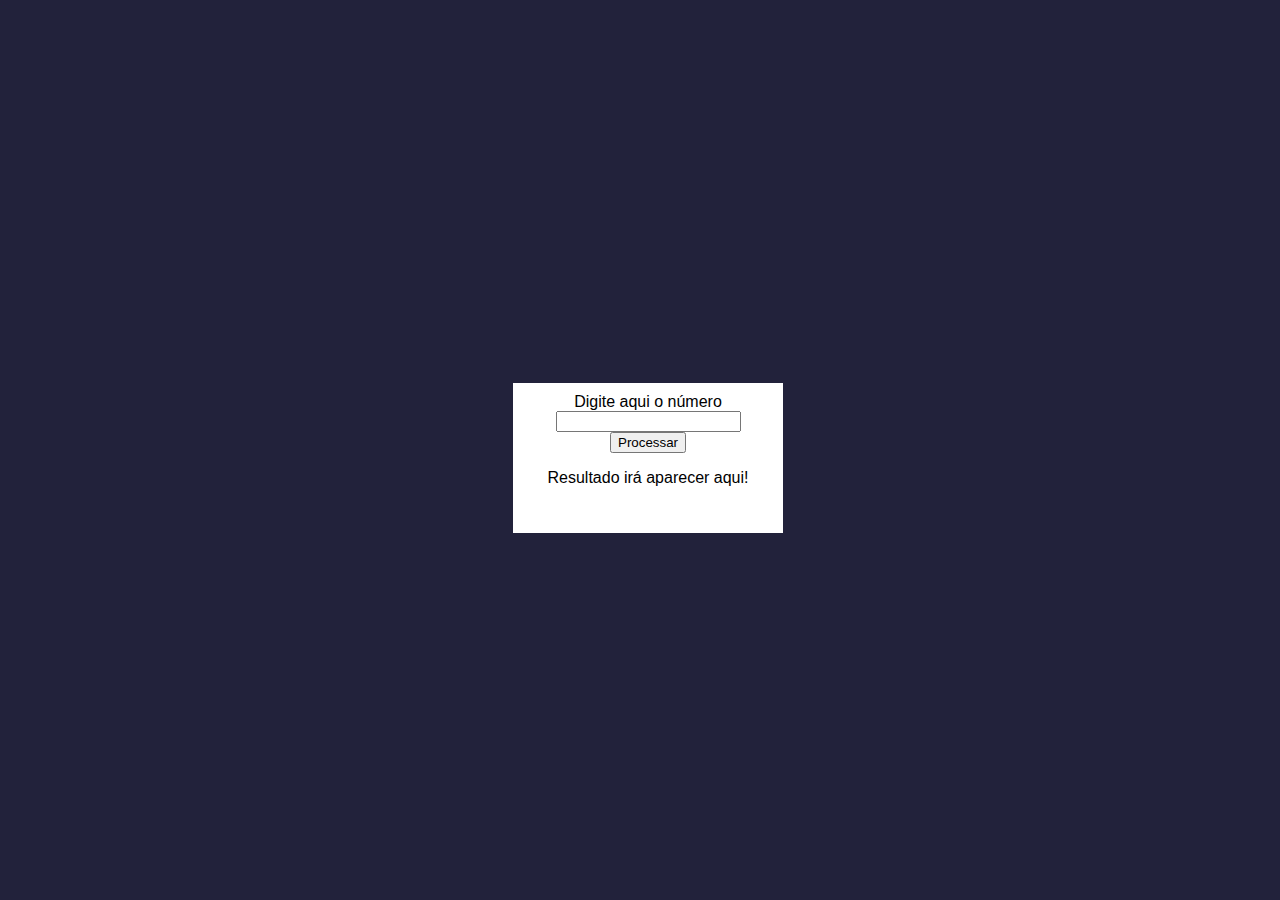
<file: Tarefa 1. Conversor de números romanos/index.html>
<!DOCTYPE html>
<html lang="pt-br">
<head>
    <meta charset="UTF-8">
    <title>Conversor de Números Romanos | Teste de Programação </title>

    <link rel="stylesheet" href="style.css">

    <script src="scripts.js"></script>
</head>


<body>
    <form>
        <div class="display" id="form">
            <div class="input">
            <label for="number">Digite aqui o número</label>
            <br>
            <input type="text" id="number" name="fname">
        </div>

        <button type="button" onclick="ConverteNumero()">Processar</button>

        <p id="converted-number">Resultado irá aparecer aqui!</p>
    </form>
</body>
</html>
</file>
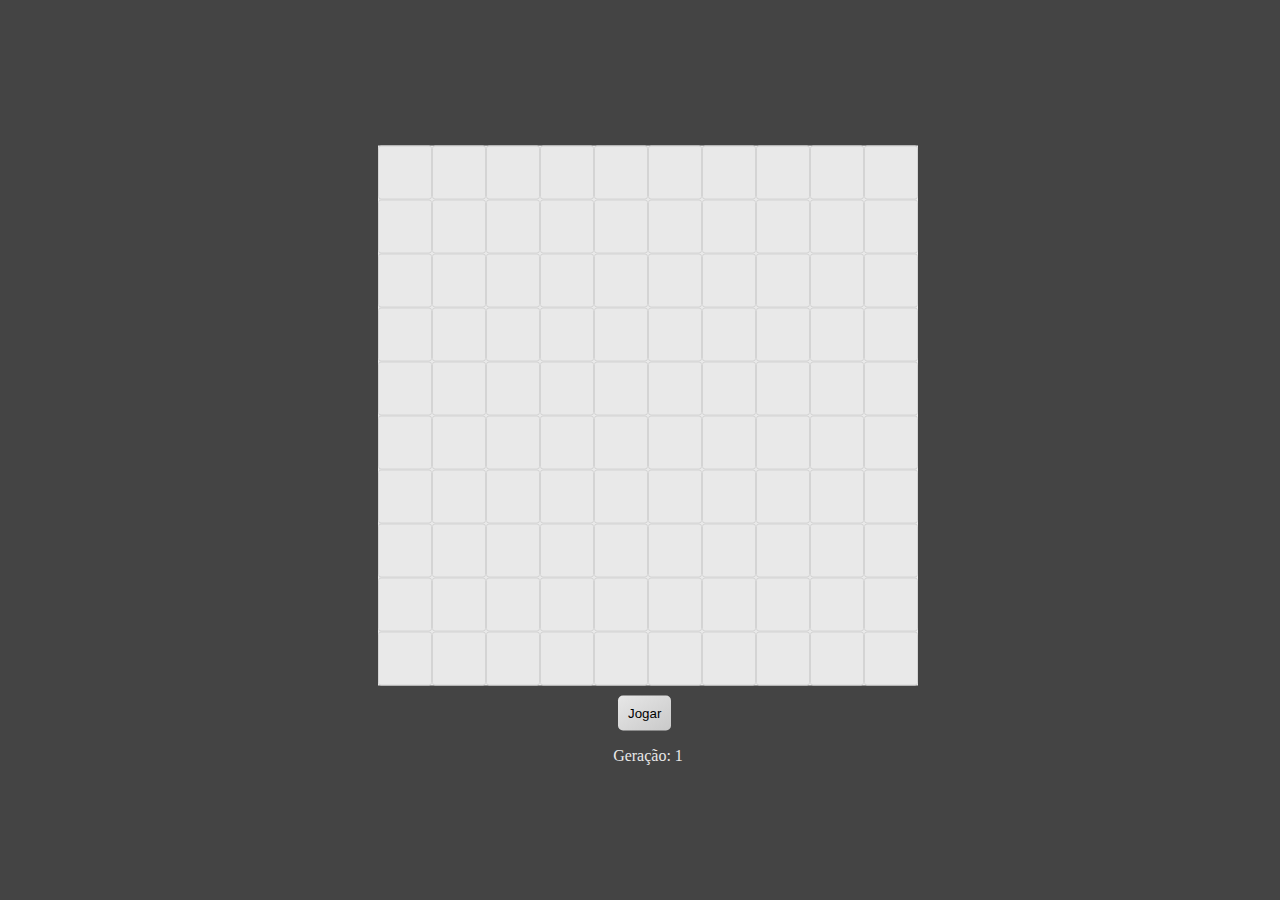
<file: Tarefa 2. Jogo da vida/index.html>
<!DOCTYPE html>
<html lang="pt-br">
<head>
    <meta charset="UTF-8">
    <title>Jogo da Vida | Teste de Programação </title>

    <link rel="stylesheet" href="style.css">

    <script src="scripts.js"></script>
</head>

    <body>

        <div id="gridContainer" class="center">
        
        </div>
        <button id="play">Jogar</button>
        <p id="generation-count"> Geração: 1
        </p>
    </body>
</html>
</file>
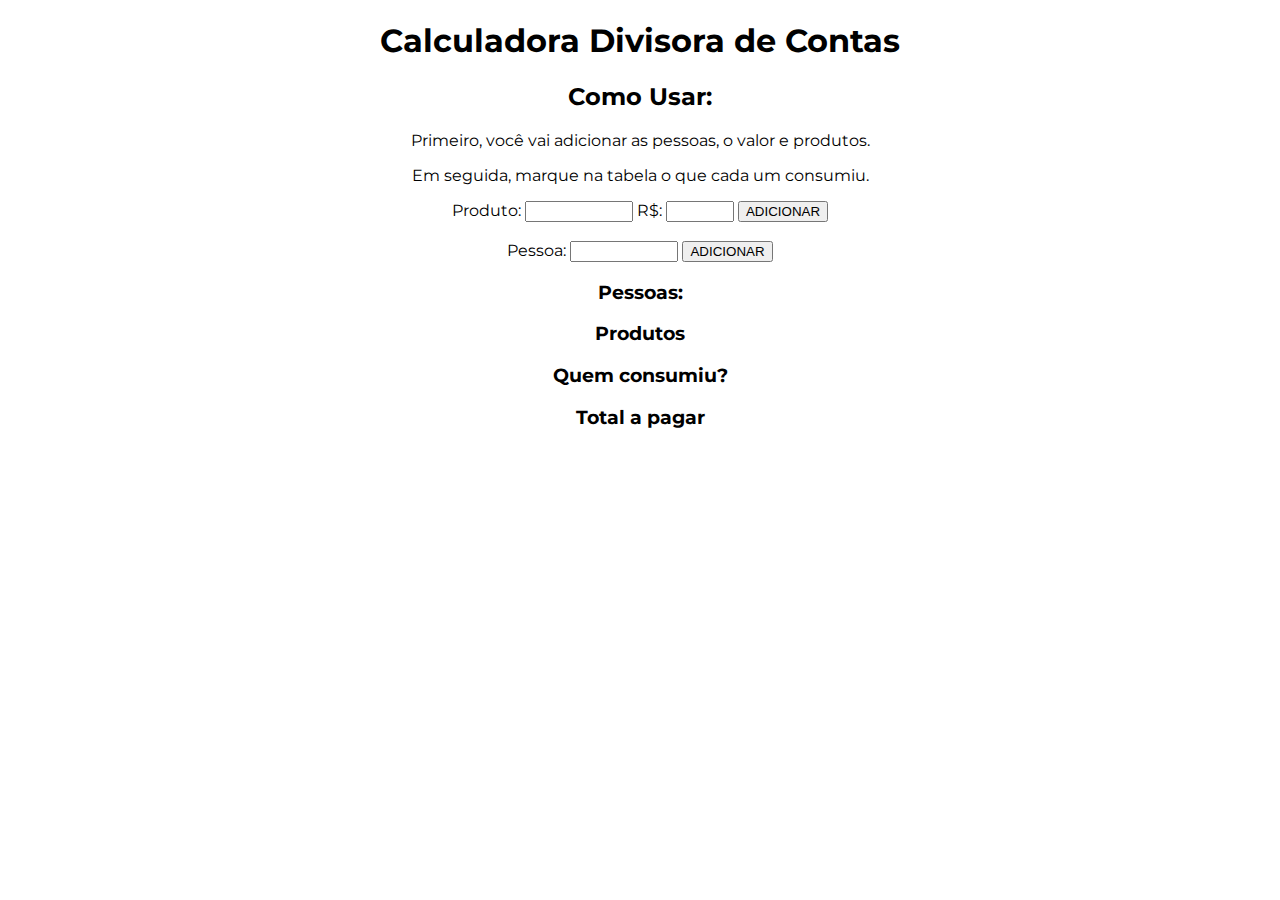
<file: Tarefa 3. Divisor de conta de restaurante/index.html>
<!DOCTYPE html>
<html lang="pt-br">
<head>
    <meta charset="UTF-8">
    <title>Divisor de Contas | Teste de Programação </title>
    <link rel="stylesheet" href="styles.css">

</head>

<body>
    <header>
        <h1>Calculadora Divisora de Contas</h1>
        <h2>Como Usar:</h2>
        <p>Primeiro, você vai adicionar as pessoas, o valor e produtos.</p>
        <p>Em seguida, marque na tabela o que cada um consumiu.</p>
    </header>

    <label for="produto">Produto:</label>
    <input type="text" id="produto">

    <label for="valor-produto" >R$:</label>
    <input type="number" id="valor-produto" size="6">

    <button onclick="AdicionaProduto()">adicionar</button>
    <br><br>

    <label for="pessoa">Pessoa:</label>
    <input type="text" id="pessoa">
    <button onclick="AdicionaPessoa()">adicionar</button>

    <div>
        <h3>Pessoas:</h3>
        <ul id="lista-pessoas"></ul>
    </div>

    <div>
        <h3>Produtos</h3>
        <ul id="lista-produtos"></ul>
    </div>

    <div id="table-div">
        <h3>Quem consumiu?</h3>
    </div>

    <div id="table-bill">
        <h3>Total a pagar</h3>
        
    </div>

    <script src="scripts.js"></script>
</body>
</html>
</file>
<file: Tarefa 1. Conversor de números romanos/style.css>
body{
    position: absolute;
    top: 50%;
    left: 50%;
    transform: translate(-50%, -50%);
    background-color:#22223b;
    font-family: 'Poppins', sans-serif;
}
.display{
    background-color: white;
    padding: 10px;
    text-align: center;
    padding: 10px;
}

#form {
    text-align: center;
    width: 250px;
    height: 130px;
}
</file>
<file: Tarefa 2. Jogo da vida/style.css>
body {
    padding: 20px;
    background-color: #444;
    position: absolute;
    top: 50%;
    left: 50%;
    transform: translate(-50%, -50%);
}

#gridContainer {
    padding-bottom: 10px;
}

.center {
    margin: auto;
    padding: 10px;
    text-align: center;
  }

table {
    background-color: #e9e9e9;
    border-spacing: 0;

}

td {
    border: 1px solid #d4d4d4;
    border-radius: 3px;
    width: 50px;
    height: 50px;
}

span {
    color: #222;
}

#play {
    margin-left: 250px;
    padding: .75em;
    border-radius: 5px;
    border: none;    
    background: linear-gradient(
        to bottom right,
        #e7e7e7, #c9c9c9);
}

#generation-count{
    color: #e9e9e9;
    text-align: center;
}

td.dead {
    background-color: transparent;
}

td.live {
    background-color: #05a820;
    border-radius: 10px;
}
</file>
<file: Tarefa 3. Divisor de conta de restaurante/styles.css>
@import url('https://fonts.googleapis.com/css2?family=Montserrat&display=swap');


body {
  font-family: 'Montserrat', sans-serif;
  text-align: center;
}

ul {
  list-style: none;
}

table {
    border-collapse: collapse;
    width: 25em;
    background-color: #FFFFFF;
    border-radius: 5px;
    box-shadow: 0px 10px 30px 5px rgba(0, 0, 0, .15);
    margin: 25px auto;
}

table tr {
  border-bottom: 1px dashed grey;
}

table td {
  font-size: 16px;
  letter-spacing: 1px;
  color: grey;
  padding: 8px;
}
  
td, th {
    border: 1px solid #ddd;
    padding: 8px;
}

button {
  text-transform: uppercase;
}

#valor-produto{
    width: 60px;
}

#pessoa, #produto{
    width: 100px;
}
</file>
